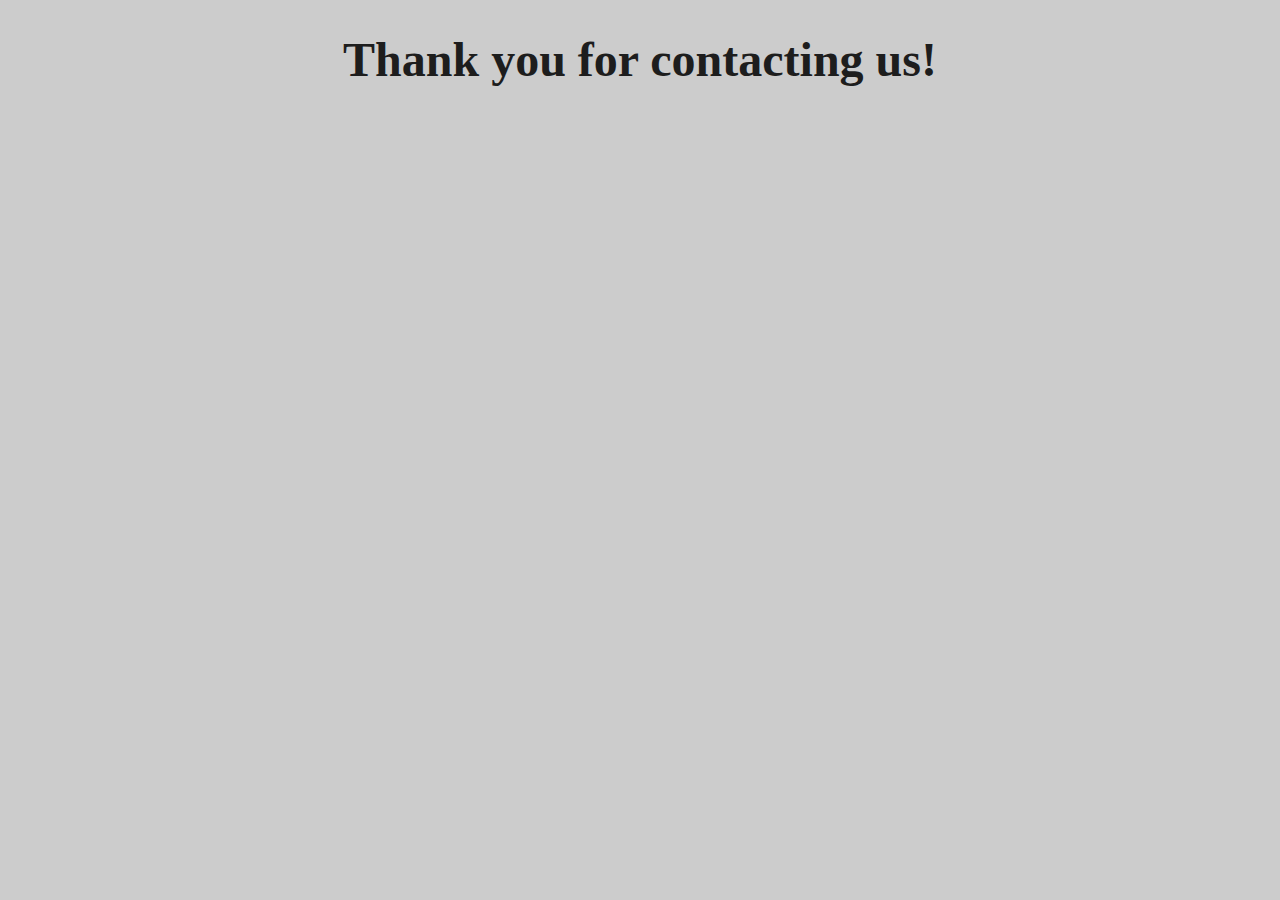
<file: thankyou.html>
<!DOCTYPE html>
<html lang="en">
<head>
    <meta charset="UTF-8">
    <meta http-equiv="X-UA-Compatible" content="IE=edge">
    <meta name="viewport" content="width=device-width, initial-scale=1.0">
    <title>ANDOR Innovations Private Limited</title>
</head>
<style>
    body{
        background-color: #ccc;
        text-align: center;
    }
    h1{
        font-size: 3rem;
        color: #1d1d1d;
    }
</style>
<body>
    <h1>Thank you for contacting us!</h1>
</body>
</html>
</file>
